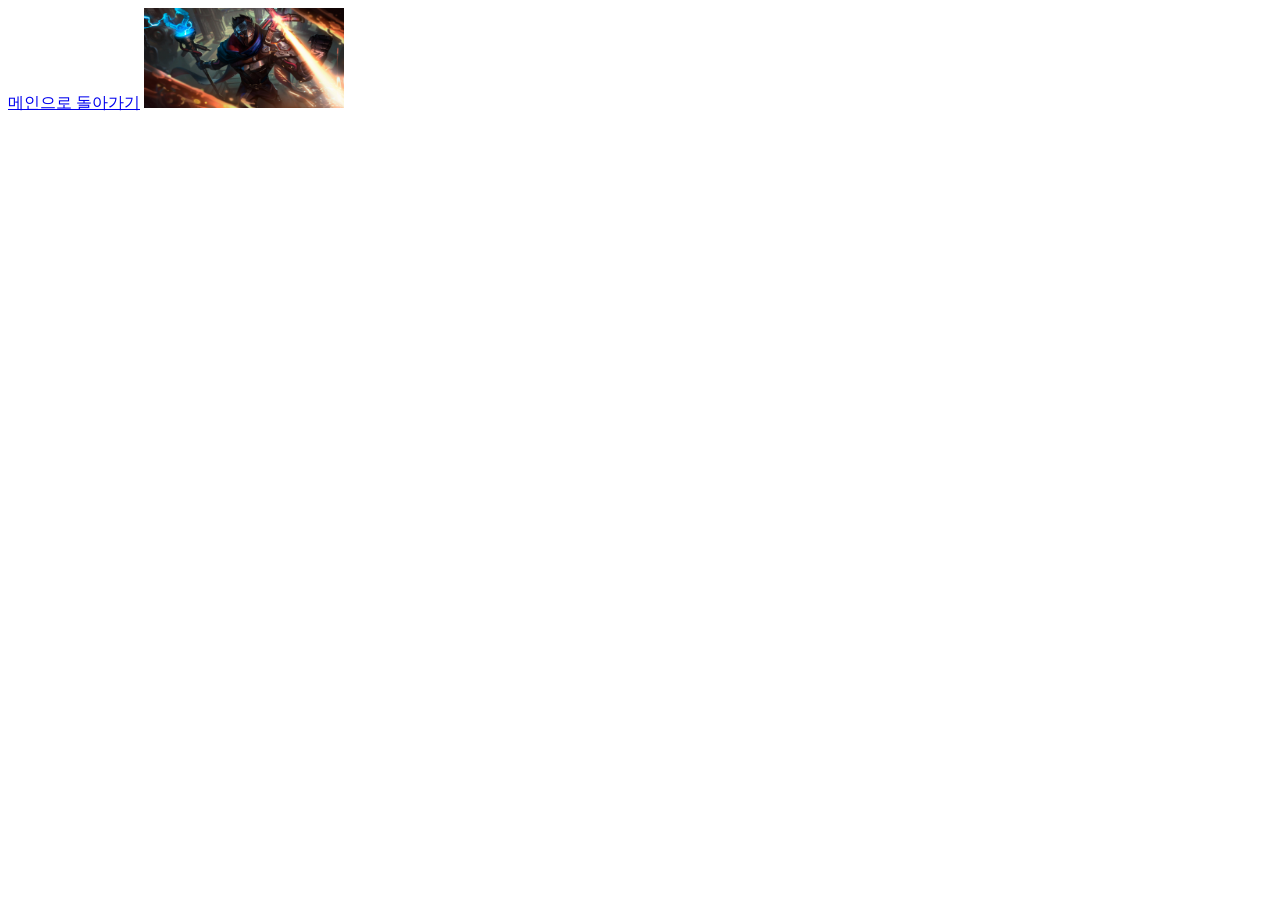
<file: web creating/html/photo.html>
<!DOCTYPE html>
<html lang="en">
<head>
    <meta charset="UTF-8">
    <meta name="viewport" content="width=device-width, initial-scale=1.0">
    <title>Document</title>
</head>
<body>
    <a href="../JS/index.html"> 메인으로 돌아가기</a>
    <img src="../image/jediaew7n5of1.jpeg" alt=빅토르 width="200px" height="100px">
</body>
</html>
</file>
